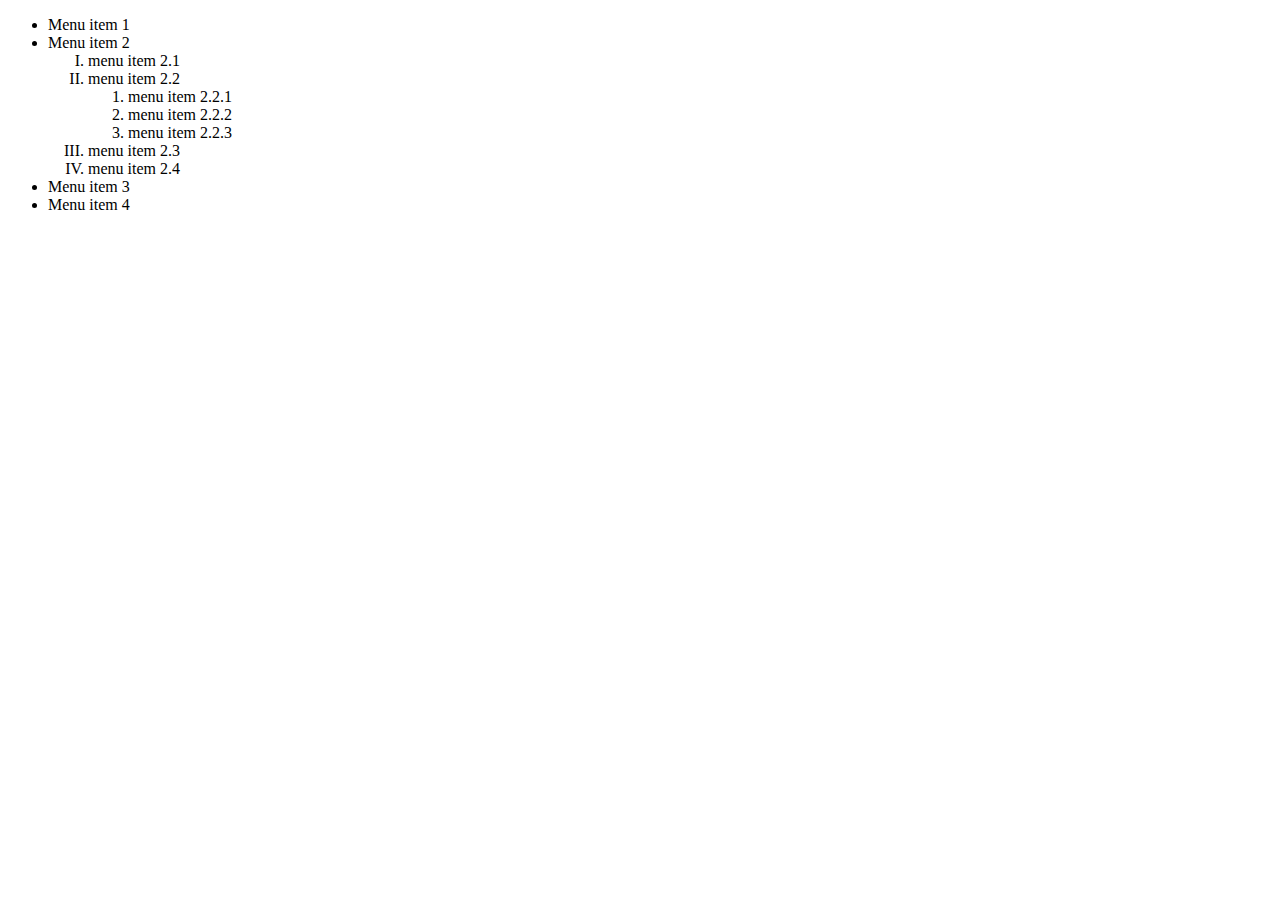
<file: 7.thẻ body/index.html>
<!DOCTYPE html>
<html lang="en">
<head>
    <meta charset="UTF-8">
    <meta name="viewport" content="width=device-width, initial-scale=1.0">
    <title>Document</title>
</head>
<body>

<ul>
    <li>Menu item 1</li>
    <li>Menu item 2
        <ol type="I">
            <li>menu item 2.1</li>
            <li>menu item 2.2
                    <ol>
                        <li>menu item 2.2.1</li>
                        <li>menu item 2.2.2</li>
                        <li>menu item 2.2.3</li>
                    </ol>
            </li>
            <li>menu item 2.3</li>
            <li>menu item 2.4</li>
        </ol>
    </li>
    <li>Menu item 3</li>
    <li>Menu item 4</li>
</ul>
</body>
</html>
</file>
